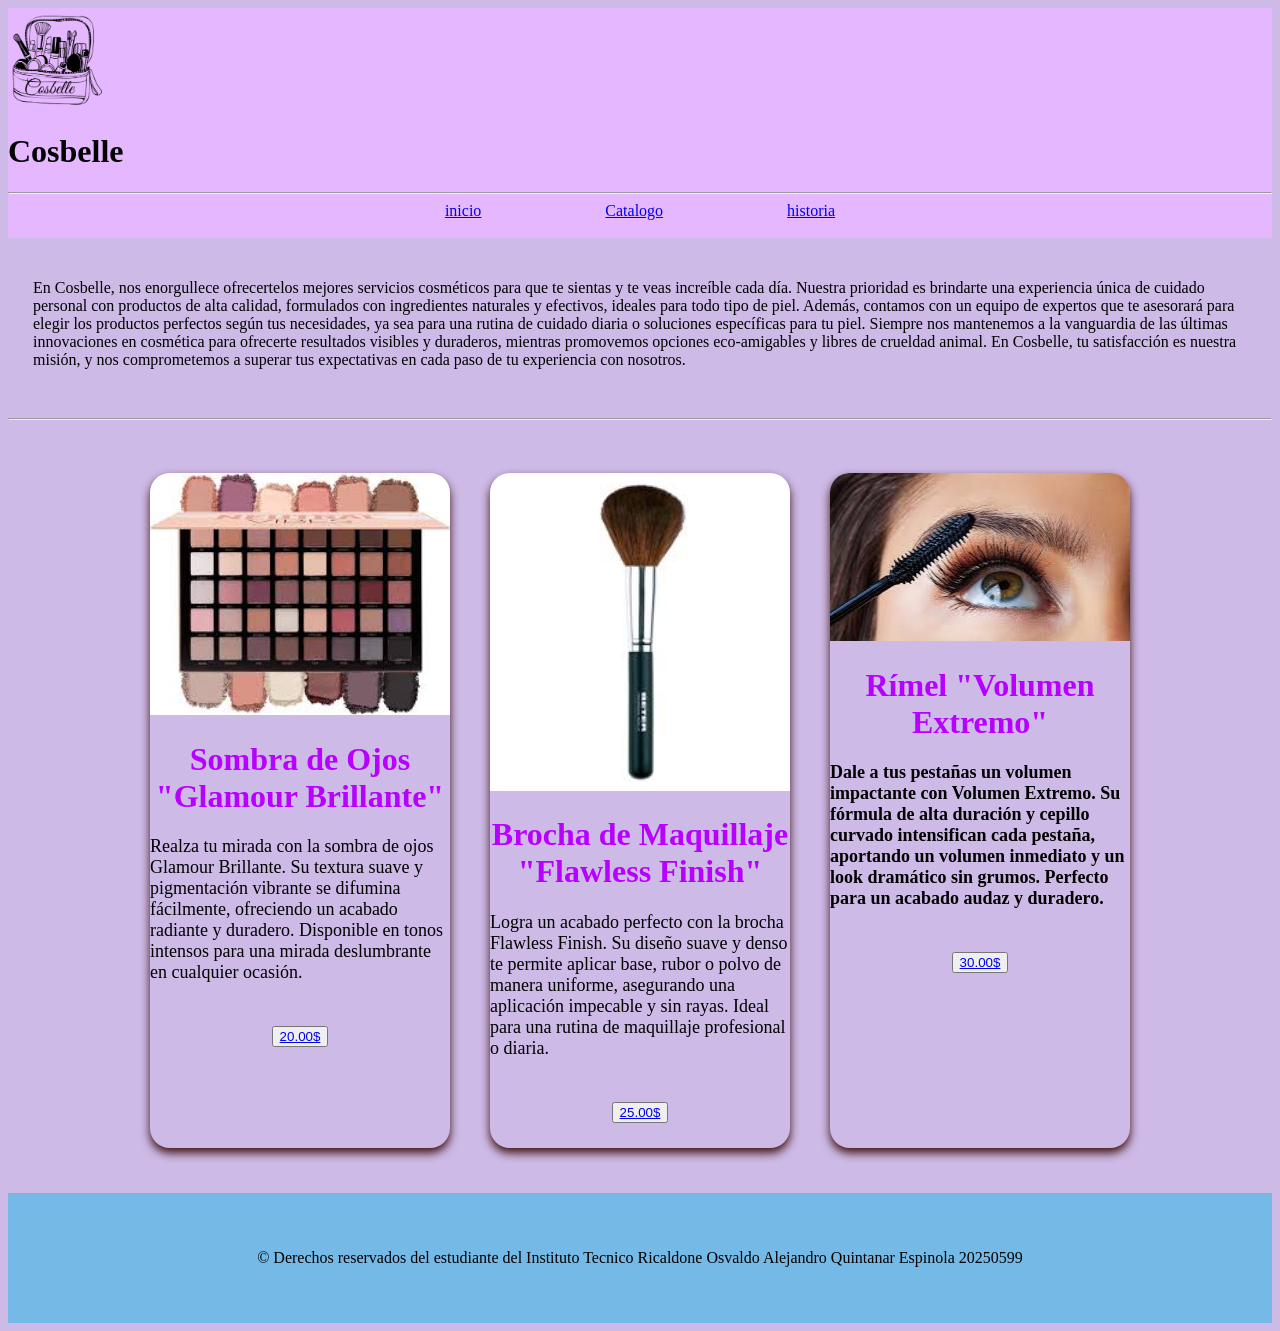
<file: index.html>
<!DOCTYPE html>
<html lang="en">
<head>
    <meta charset="UTF-8">
    <meta name="viewport" content="width=device-width, initial-scale=1.0">
    <title>inicio</title>
    <link rel="stylesheet" href="./css/style.css">
</head>

<body>
 
    <header>

        <img src="./img/cosbelle.png" alt="cosbelle" width="100px" height="100px">
        <h1>Cosbelle</h1>
 <div class="letra"> 
<nav>
<hr>
<a href="./inicio.html">inicio</a>
<a href="../paginas/catalogo.html">Catalogo</a>
<a href="../paginas/historia.html">historia</a
</nav>

</div>
<br>
    </header>
    <div class="tarjeta">
    <p>En Cosbelle, nos enorgullece ofrecertelos mejores servicios cosméticos para que te sientas y te veas increíble cada día. Nuestra prioridad es brindarte una experiencia única de cuidado personal con productos de alta calidad, formulados con ingredientes naturales y efectivos, ideales para todo tipo de piel. Además, contamos con un equipo de expertos que te asesorará para elegir los productos perfectos según tus necesidades, ya sea para una rutina de cuidado diaria o soluciones específicas para tu piel. Siempre nos mantenemos a la vanguardia de las últimas innovaciones en cosmética para ofrecerte resultados visibles y duraderos, mientras promovemos opciones eco-amigables y libres de crueldad animal. En Cosbelle, tu satisfacción es nuestra misión, y nos comprometemos a superar tus expectativas en cada paso de tu experiencia con nosotros.</p>
    </div>
    <hr>
    
    <div class="div image">
    
     
    </div>
        <div class="tarjeta">
    
    
    
    
    
            <div class="card">
                <img src="./img/sombra.jpg" alt="gref">
                <div class="cardcontent">
                    <h1>Sombra de Ojos "Glamour Brillante"</h1>
                    <h2></h2>
                    <p>Realza tu mirada con la sombra de ojos Glamour Brillante. Su textura suave y pigmentación vibrante se difumina fácilmente, ofreciendo un acabado radiante y duradero. Disponible en tonos intensos para una mirada deslumbrante en cualquier ocasión.</p>
                </div>
                <div class="footer">
                <button>
                
                <a target="_blank" href="https://hackertyper.net/">20.00$</a>
                </button>
                
                </div>
                   </div> 
    
                   
    
    
      
        <div class="card">
            <img src="./img/rocha.jpg" alt="gref">
            <div class="cardcontent">
                <h1>Brocha de Maquillaje "Flawless Finish"</h1>
                <h2></h2>
                <p>Logra un acabado perfecto con la brocha Flawless Finish. Su diseño suave y denso te permite aplicar base, rubor o polvo de manera uniforme, asegurando una aplicación impecable y sin rayas. Ideal para una rutina de maquillaje profesional o diaria.</p>
            </div>
            <div class="footer">
            <button>
            
            <a target="_blank" href="https://hackertyper.net/">25.00$</a>
            </button>
            
            </div>
               </div> 
               <div class="card">
                <img src="./img/rimel.jpg" alt="gref">
                <div class="cardcontent">
                    <h1>Rímel "Volumen Extremo"</h1>
                    <h2>Dale a tus pestañas un volumen impactante con Volumen Extremo. Su fórmula de alta duración y cepillo curvado intensifican cada pestaña, aportando un volumen inmediato y un look dramático sin grumos. Perfecto para un acabado audaz y duradero.</h2>
                    <p></p>
                </div>
                <div class="footer">
                <button>
                
                <a target="_blank" href="https://hackertyper.net/">30.00$</a>
                </button>
                
                </div>
                   </div> 
                </div>
                <footer>


                    <div>
                    
                        <p> © Derechos reservados del estudiante del Instituto Tecnico Ricaldone Osvaldo Alejandro Quintanar Espinola 20250599</p>
                    </div>
                    
                    
     
    
    
    
    
    
    
    
    
    
    
    
    
    
    
    
    
    
    
    
    
    
    
    
    
    
    
    
    </body>
</html>
</file>
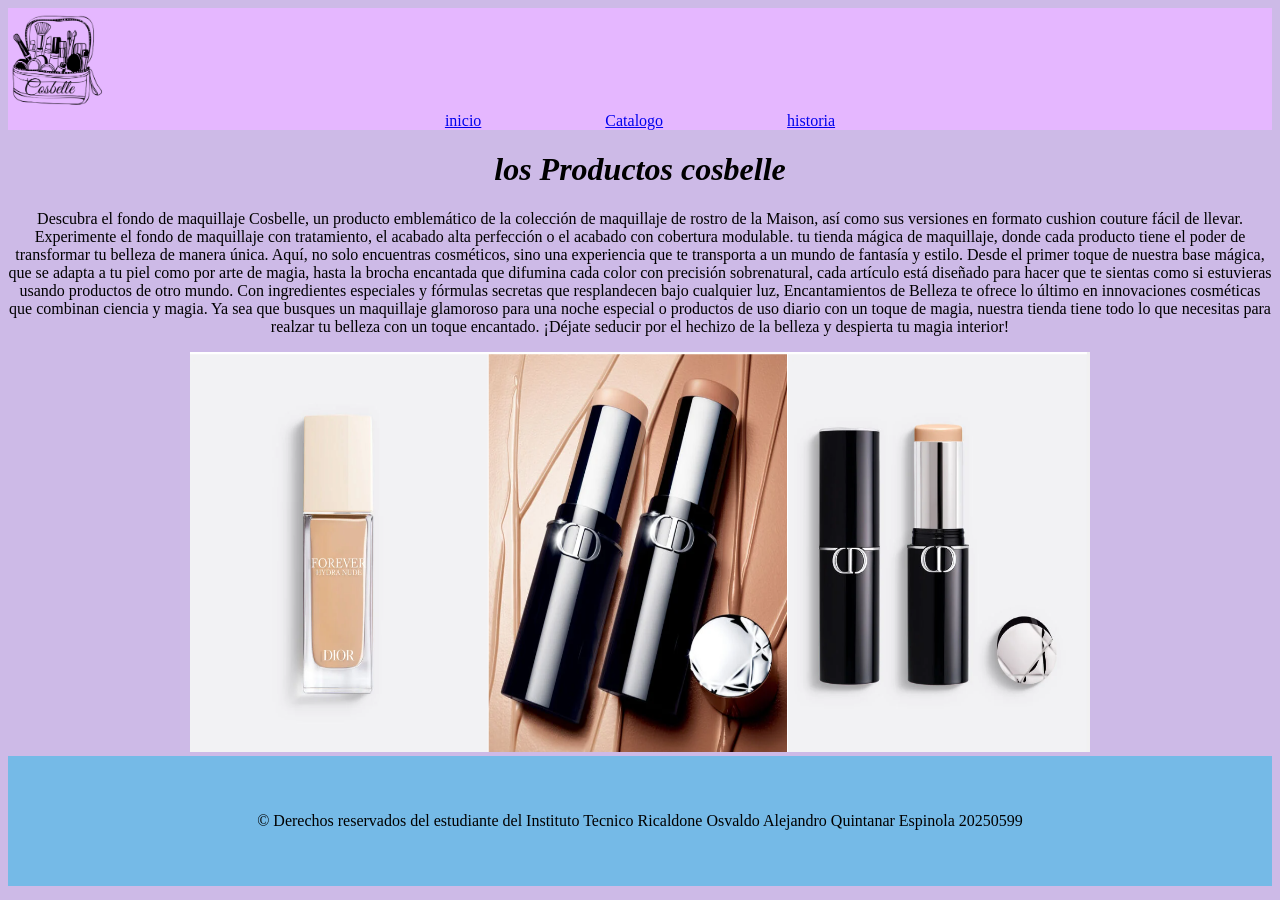
<file: paginas/historia.html>
<!DOCTYPE html>
<html lang="en">
<head>
    <meta charset="UTF-8">
    <meta name="viewport" content="width=device-width, initial-scale=1.0">
    <title>historia</title>
    <link rel="stylesheet" href="../css/style.css">
</head>
<body>
    <header>

        <img src="../img/cosbelle.png" alt="cosbelle" width="100px" height="100px">
 <div class="letra"> 
<nav>

<a href="../paginas/inicio.html">inicio</a>
<a href="../paginas/catalogo.html">Catalogo</a>
<a href="../paginas/historia.html">historia</a
</nav>

</div>

    </header>
<h1 class="pepe"> los Productos cosbelle</h1> 
<p class="pe">Descubra el fondo de maquillaje Cosbelle, un producto emblemático de la colección de maquillaje de rostro de la Maison, así como sus versiones en formato cushion couture fácil de llevar. Experimente el fondo de maquillaje con tratamiento, el acabado alta perfección o el acabado con cobertura modulable.
    tu tienda mágica de maquillaje, donde cada producto tiene el poder de transformar tu belleza de manera única. Aquí, no solo encuentras cosméticos, sino una experiencia que te transporta a un mundo de fantasía y estilo. Desde el primer toque de nuestra base mágica, que se adapta a tu piel como por arte de magia, hasta la brocha encantada que difumina cada color con precisión sobrenatural, cada artículo está diseñado para hacer que te sientas como si estuvieras usando productos de otro mundo. Con ingredientes especiales y fórmulas secretas que resplandecen bajo cualquier luz, Encantamientos de Belleza te ofrece lo último en innovaciones cosméticas que combinan ciencia y magia. Ya sea que busques un maquillaje glamoroso para una noche especial o productos de uso diario con un toque de magia, nuestra tienda tiene todo lo que necesitas para realzar tu belleza con un toque encantado. ¡Déjate seducir por el hechizo de la belleza y despierta tu magia interior!
</p>
<div>

   <center> <img src="../img/cosbellee.png" alt="" width="900px" height="400px"></center>
</div>







    <footer>


<div>

    <p> © Derechos reservados del estudiante del Instituto Tecnico Ricaldone Osvaldo Alejandro Quintanar Espinola 20250599</p>
</div>








    </footer>
</body>
</html>
</file>
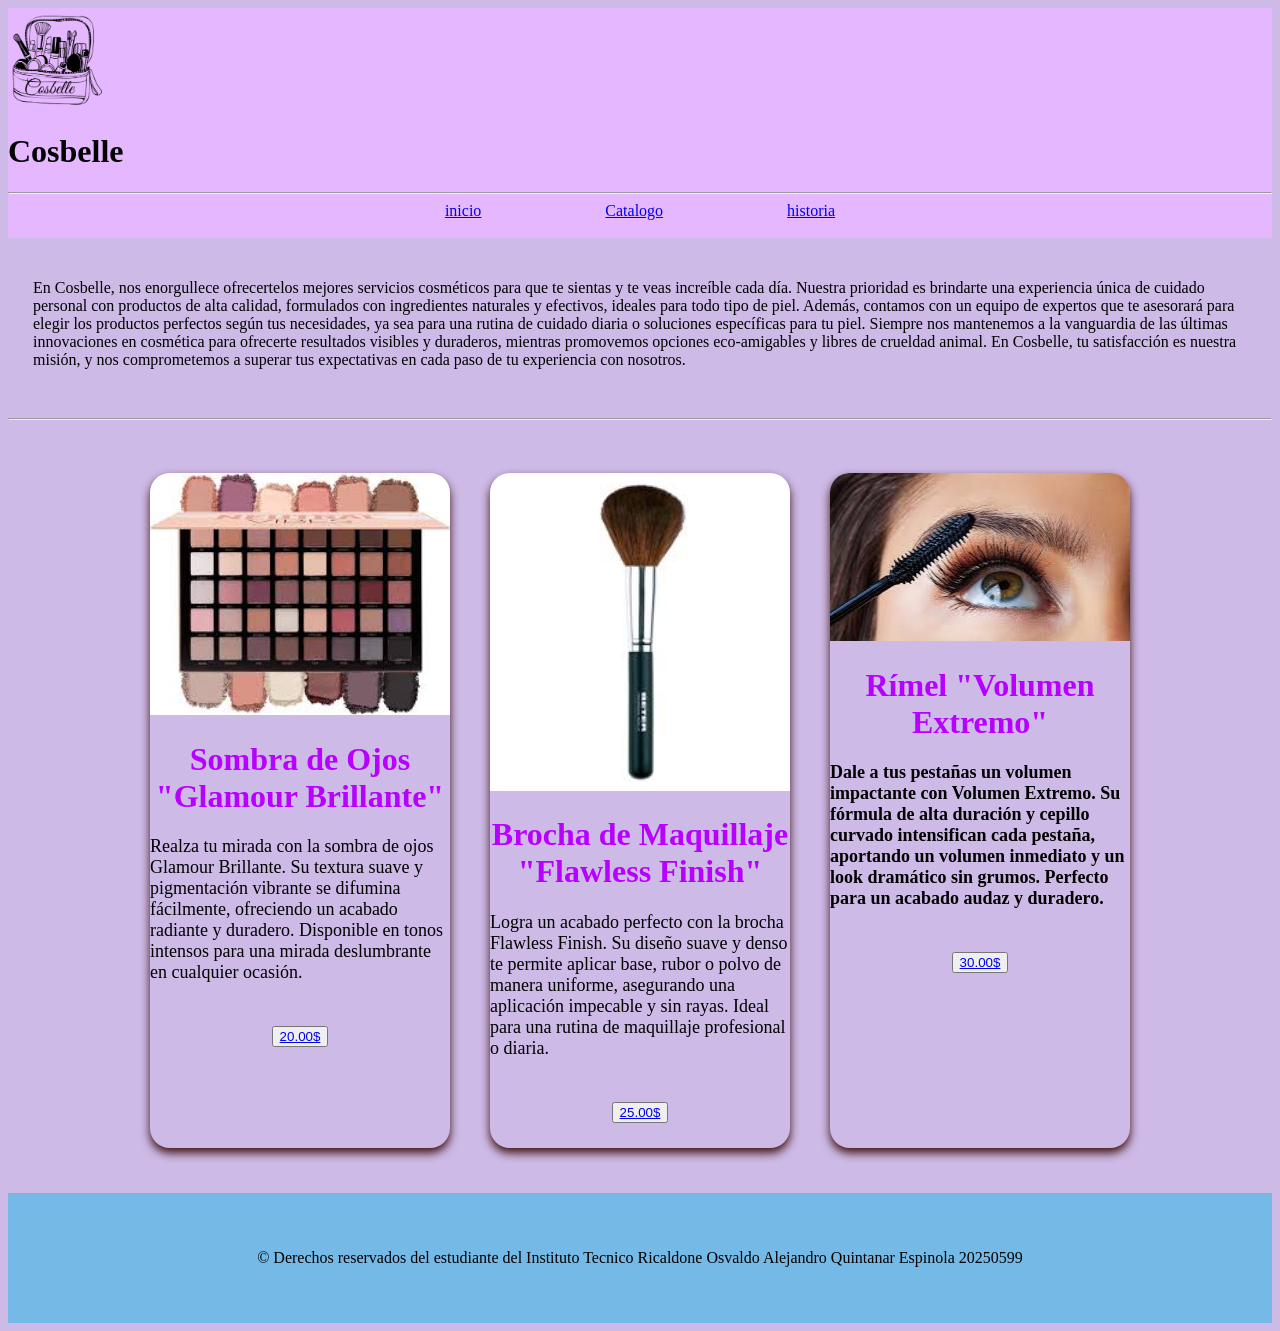
<file: paginas/inicio.html>
<!DOCTYPE html>
<html lang="en">
<head>
    <meta charset="UTF-8">
    <meta name="viewport" content="width=device-width, initial-scale=1.0">
    <title>inicio</title>
    <link rel="stylesheet" href="../css/style.css">
</head>

<body>
 
    <header>

        <img src="../img/cosbelle.png" alt="cosbelle" width="100px" height="100px">
        <h1>Cosbelle</h1>
 <div class="letra"> 
<nav>
<hr>
<a href="../paginas/histotia.html">inicio</a>
<a href="../paginas/catalogo.html">Catalogo</a>
<a href="../paginas/historia.html">historia</a
</nav>

</div>
<br>
    </header>
    <div class="tarjeta">
    <p>En Cosbelle, nos enorgullece ofrecertelos mejores servicios cosméticos para que te sientas y te veas increíble cada día. Nuestra prioridad es brindarte una experiencia única de cuidado personal con productos de alta calidad, formulados con ingredientes naturales y efectivos, ideales para todo tipo de piel. Además, contamos con un equipo de expertos que te asesorará para elegir los productos perfectos según tus necesidades, ya sea para una rutina de cuidado diaria o soluciones específicas para tu piel. Siempre nos mantenemos a la vanguardia de las últimas innovaciones en cosmética para ofrecerte resultados visibles y duraderos, mientras promovemos opciones eco-amigables y libres de crueldad animal. En Cosbelle, tu satisfacción es nuestra misión, y nos comprometemos a superar tus expectativas en cada paso de tu experiencia con nosotros.</p>
    </div>
    <hr>
    
    <div class="div image">
    
     
    </div>
        <div class="tarjeta">
    
    
    
    
    
            <div class="card">
                <img src="../img/sombra.jpg" alt="gref">
                <div class="cardcontent">
                    <h1>Sombra de Ojos "Glamour Brillante"</h1>
                    <h2></h2>
                    <p>Realza tu mirada con la sombra de ojos Glamour Brillante. Su textura suave y pigmentación vibrante se difumina fácilmente, ofreciendo un acabado radiante y duradero. Disponible en tonos intensos para una mirada deslumbrante en cualquier ocasión.</p>
                </div>
                <div class="footer">
                <button>
                
                <a target="_blank" href="https://hackertyper.net/">20.00$</a>
                </button>
                
                </div>
                   </div> 
    
                   
    
    
      
        <div class="card">
            <img src="../img/rocha.jpg" alt="gref">
            <div class="cardcontent">
                <h1>Brocha de Maquillaje "Flawless Finish"</h1>
                <h2></h2>
                <p>Logra un acabado perfecto con la brocha Flawless Finish. Su diseño suave y denso te permite aplicar base, rubor o polvo de manera uniforme, asegurando una aplicación impecable y sin rayas. Ideal para una rutina de maquillaje profesional o diaria.</p>
            </div>
            <div class="footer">
            <button>
            
            <a target="_blank" href="https://hackertyper.net/">25.00$</a>
            </button>
            
            </div>
               </div> 
               <div class="card">
                <img src="../img/rimel.jpg" alt="gref">
                <div class="cardcontent">
                    <h1>Rímel "Volumen Extremo"</h1>
                    <h2>Dale a tus pestañas un volumen impactante con Volumen Extremo. Su fórmula de alta duración y cepillo curvado intensifican cada pestaña, aportando un volumen inmediato y un look dramático sin grumos. Perfecto para un acabado audaz y duradero.</h2>
                    <p></p>
                </div>
                <div class="footer">
                <button>
                
                <a target="_blank" href="https://hackertyper.net/">30.00$</a>
                </button>
                
                </div>
                   </div> 
                </div>
                <footer>


                    <div>
                    
                        <p> © Derechos reservados del estudiante del Instituto Tecnico Ricaldone Osvaldo Alejandro Quintanar Espinola 20250599</p>
                    </div>
                    
                    
     
    
    
    
    
    
    
    
    
    
    
    
    
    
    
    
    
    
    
    
    
    
    
    
    
    
    
    
    </body>
</html>
</file>
<file: css/style.css>
body{
background-color: rgb(205, 186, 231);

}
header{

text-decoration: none;
  flex-direction: column-reverse;
  background-color: rgb(229, 183, 255)
  
  
;
}
nav a{

    padding: 60px;
}
footer p{
    text-align: center;
}
footer{
    background-color: rgb(117, 186, 231);
    padding-top: 40px;
    padding-bottom: 40px;
}
nav{
    text-align: center;
}
.pepe{font-style: italic;
text-align: center;
}
.pe{
   text-align: center; 
}
.card{
    
    margin: 20px; width: 300px; border-radius: 20px;
    overflow: hidden;
    box-shadow: 0px 5px 10px #411313;
    font-family: "Merriweather", serif;
    
}
.card img{
    width: 100%;
}
.card p,h2{
    font-size: large;
} 
.card h1 {
    text-align: center;
    color: rgb(183, 0, 255);
}
.card:hover {

    background-color: rgb(124, 4, 98);
    transform: scale(1.05);
}
.card .footer{
    padding: 25px;
    text-align: center;
}


.tarjeta{
    display: flex;
    padding: 25px;
    justify-content: center;
    text-align: inherit;
}       
.div_loco{
    
    flex-direction: row;
    
}
</file>
